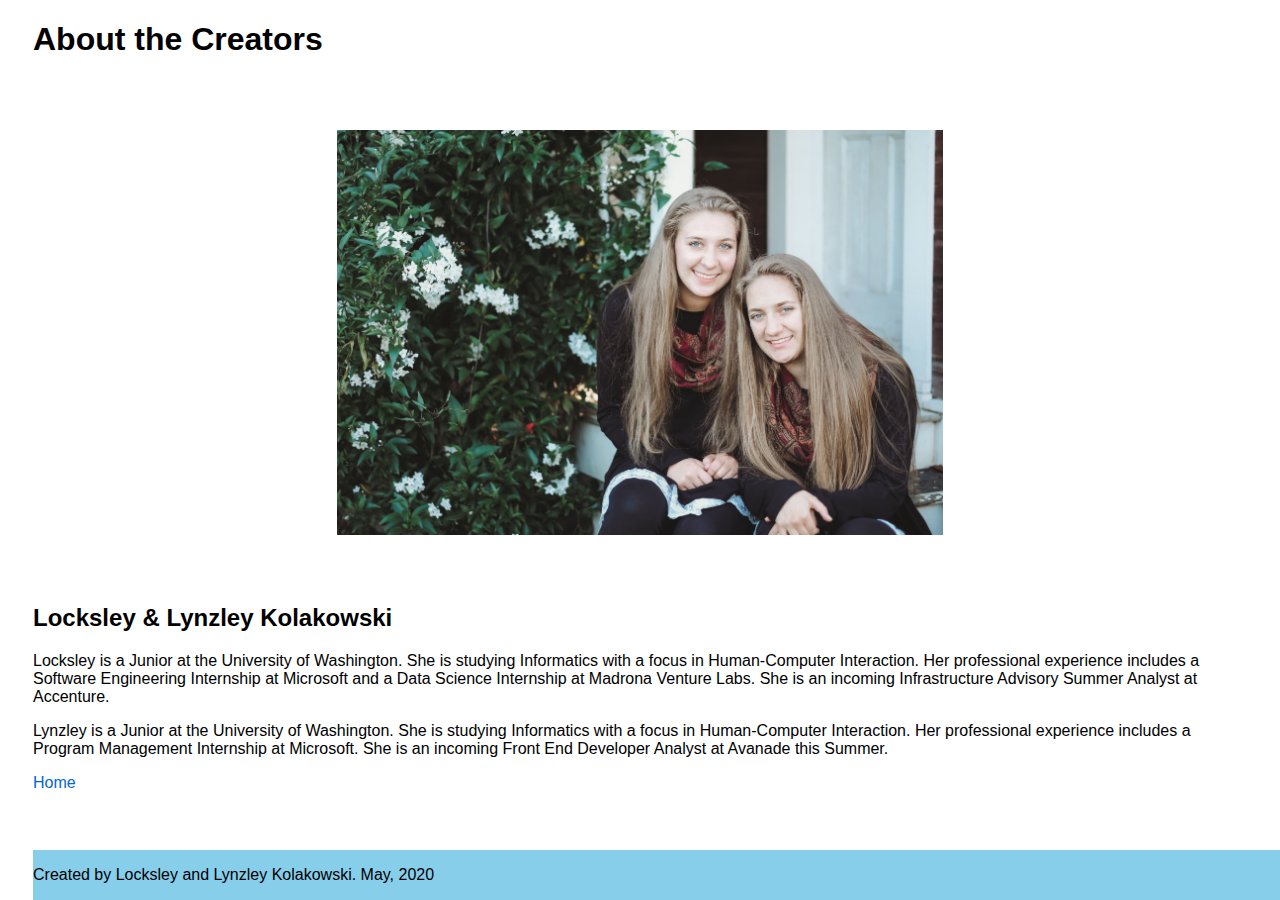
<file: about.html>
<!DOCTYPE html>
<html lang="en">
<head>
    <meta charset="UTF-8">
    <meta name="viewport" content="width=device-width, initial-scale=1.0">
    <title>COVID-19 Cases in the United States</title>

    <link rel="icon" href="images/covidFavicon.ico">
    <link rel="stylesheet" href="https://stackpath.bootstrapcdn.com/bootstrap/4.5.0/css/bootstrap.min.css" integrity="sha384-9aIt2nRpC12Uk9gS9baDl411NQApFmC26EwAOH8WgZl5MYYxFfc+NcPb1dKGj7Sk" crossorigin="anonymous">
    <link rel="stylesheet" href="css/style.css">
</head>
<body>
    <header>
        <h1>About the Creators</h1>
    </header>
    <main>
        <img src="images/authors.jpg" alt="Locksley and Lynzley Kolakowski sitting together" class="authors">
    
        <h2>Locksley & Lynzley Kolakowski</h2>
        <p>
            Locksley is a Junior at the University of Washington. She is studying Informatics with a focus in Human-Computer Interaction. Her professional experience includes a Software Engineering Internship at Microsoft and a Data Science Internship at Madrona Venture Labs. She is an incoming Infrastructure Advisory Summer Analyst at Accenture.
        </p>
        <p>
            Lynzley is a Junior at the University of Washington. She is studying Informatics with a focus in Human-Computer Interaction. Her professional experience includes a Program Management Internship at Microsoft. She is an incoming Front End Developer Analyst at Avanade this Summer.
        </p>
        <a href="index.html">Home</a>
    </main>
    <footer>
        <p>Created by Locksley and Lynzley Kolakowski. May, 2020</p>

    </footer>
</body>
</html>
</file>
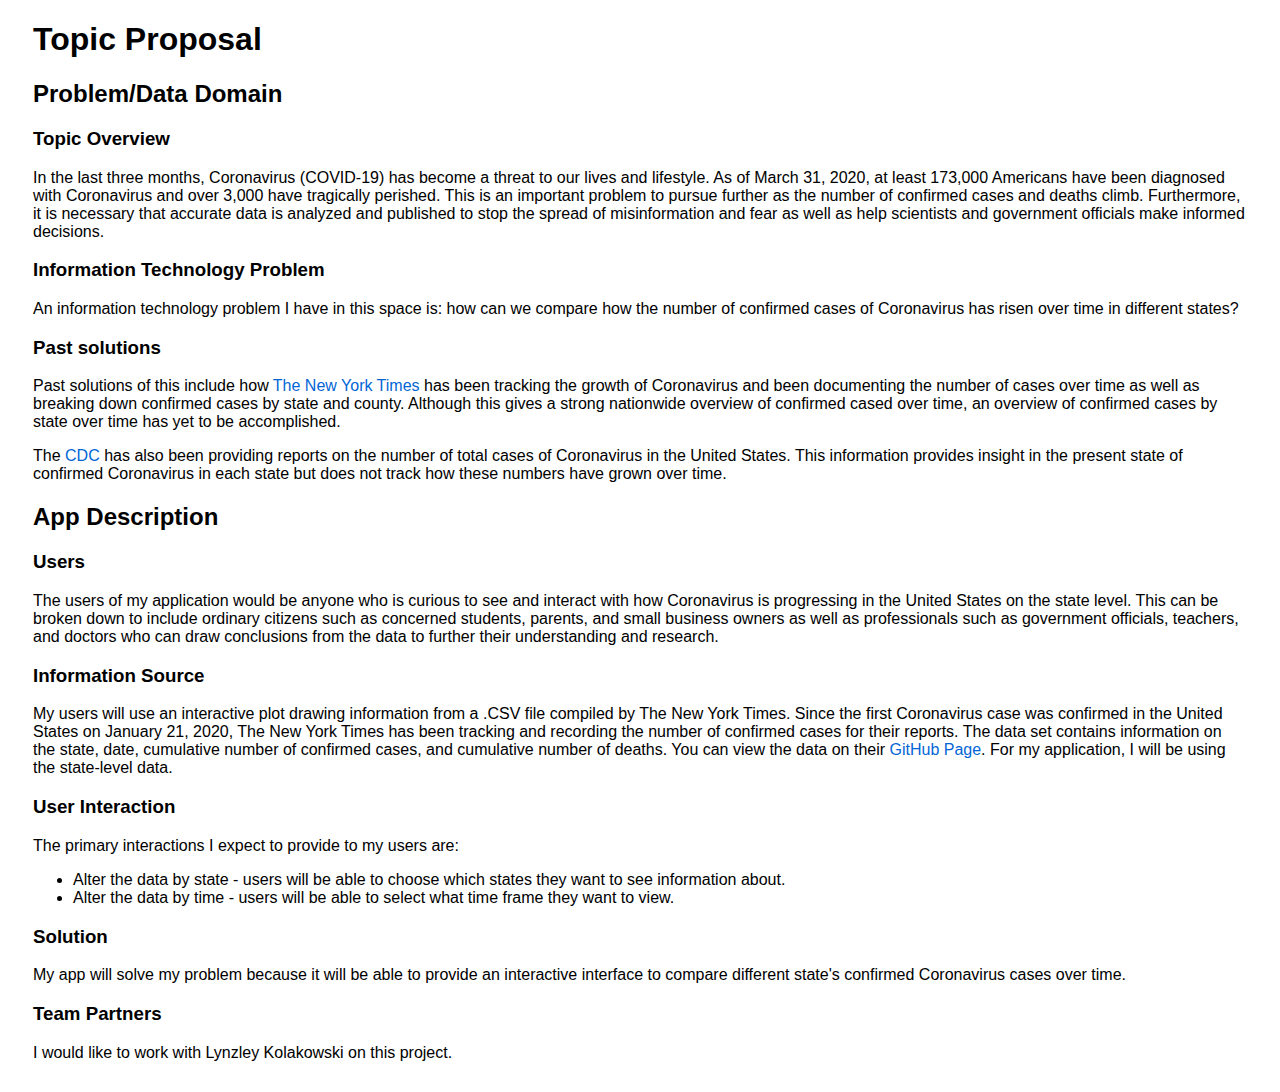
<file: proposal.html>
<!DOCTYPE html>
<html lang="en">
  <head>
    <meta charset="utf-8" />
    <meta name="author" content="Locksley Kolakowski" />
    <meta name="description" content="description of your page" />
    <title>Topic Proposal</title>

    <link rel="stylesheet" href="css/style.css" />
  </head>

  <body>
    <header>
      <h1>Topic Proposal</h1>
    </header>

    <section class="problem">
      <h2>Problem/Data Domain</h2>

      <h3>Topic Overview</h3>
      <p>
        In the last three months, Coronavirus (COVID-19) has become a threat to
        our lives and lifestyle. As of March 31, 2020, at least 173,000
        Americans have been diagnosed with Coronavirus and over 3,000 have
        tragically perished. This is an important problem to pursue further as
        the number of confirmed cases and deaths climb. Furthermore, it is
        necessary that accurate data is analyzed and published to stop the
        spread of misinformation and fear as well as help scientists and
        government officials make informed decisions.
      </p>
      <h3>Information Technology Problem</h3>
      <p>
        An information technology problem I have in this space is: how can we
        compare how the number of confirmed cases of Coronavirus has risen over
        time in different states?
      </p>
      <h3>Past solutions</h3>
      <p>
        Past solutions of this include how
        <a
          href="https://www.nytimes.com/interactive/2020/us/coronavirus-us-cases.html"
          >The New York Times</a
        >
        has been tracking the growth of Coronavirus and been documenting the
        number of cases over time as well as breaking down confirmed cases by
        state and county. Although this gives a strong nationwide overview of
        confirmed cased over time, an overview of confirmed cases by state over
        time has yet to be accomplished.
      </p>
      <p>
        The
        <a
          href="https://www.cdc.gov/coronavirus/2019-ncov/cases-updates/cases-in-us.html"
          >CDC</a
        >
        has also been providing reports on the number of total cases of
        Coronavirus in the United States. This information provides insight in
        the present state of confirmed Coronavirus in each state but does not
        track how these numbers have grown over time.
      </p>
    </section>

    <section class="app">
      <h2>App Description</h2>

      <h3>Users</h3>
      <p>
        The users of my application would be anyone who is curious to see and
        interact with how Coronavirus is progressing in the United States on the
        state level. This can be broken down to include ordinary citizens such
        as concerned students, parents, and small business owners as well as
        professionals such as government officials, teachers, and doctors who
        can draw conclusions from the data to further their understanding and
        research.
      </p>
      <h3>Information Source</h3>
      <p>
        My users will use an interactive plot drawing information from a .CSV
        file compiled by The New York Times. Since the first Coronavirus case
        was confirmed in the United States on January 21, 2020, The New York
        Times has been tracking and recording the number of confirmed cases for
        their reports. The data set contains information on the state, date,
        cumulative number of confirmed cases, and cumulative number of deaths.
        You can view the data on their
        <a href="https://github.com/nytimes/covid-19-data">GitHub Page</a>. For
        my application, I will be using the state-level data.
      </p>
      <h3>User Interaction</h3>
      <p>The primary interactions I expect to provide to my users are:</p>
      <ul>
        <li>
          Alter the data by state - users will be able to choose which states
          they want to see information about.
        </li>
        <li>
          Alter the data by time - users will be able to select what time frame
          they want to view.
        </li>
      </ul>
      <h3>Solution</h3>
      <p>
        My app will solve my problem because it will be able to provide an
        interactive interface to compare different state's confirmed Coronavirus
        cases over time.
      </p>
      <h3>Team Partners</h3>
      <p>I would like to work with Lynzley Kolakowski on this project.</p>
    </section>
  </body>
</html>
</file>
<file: css/style.css>
.home {
  float: left;
  overflow: hidden;
  padding-left: 20px 10px;
  background-color: lightskyblue;
  width: 100%;
}

body {
  padding-left: 25px;
  padding-right: 25px;
  padding-bottom: 6px;
  font-family: -apple-system, BlinkMacSystemFont, Segoe UI, Helvetica, Arial,
    sans-serif, Apple Color Emoji, Segoe UI Emoji;
}

.column {
  float: left;
  width: 50%;
}

img {
  display: block;
  height: auto;
  max-width: 100%;
  padding-bottom: 6px;
}

.virusScan {
  display: block;
  height: auto;
  max-width: 40%;
  float: left;
  padding-bottom: 6px;
}

.authors {
  display: block;
  height: auto;
  max-width: 50%;
  margin-left: auto;
  margin-right: auto;
  padding-top: 50px;
  padding-bottom: 50px;
}

h1,
h2,
h3 {
  font-weight: 600;
}

a {
  color: #0366d6;
  text-decoration: none;
}

a:hover {
  text-decoration: underline;
}

footer {
  position: fixed;
  bottom: 0;
  width: 100%;
  padding-left: 0px;
  background-color: skyblue;
}
</file>
